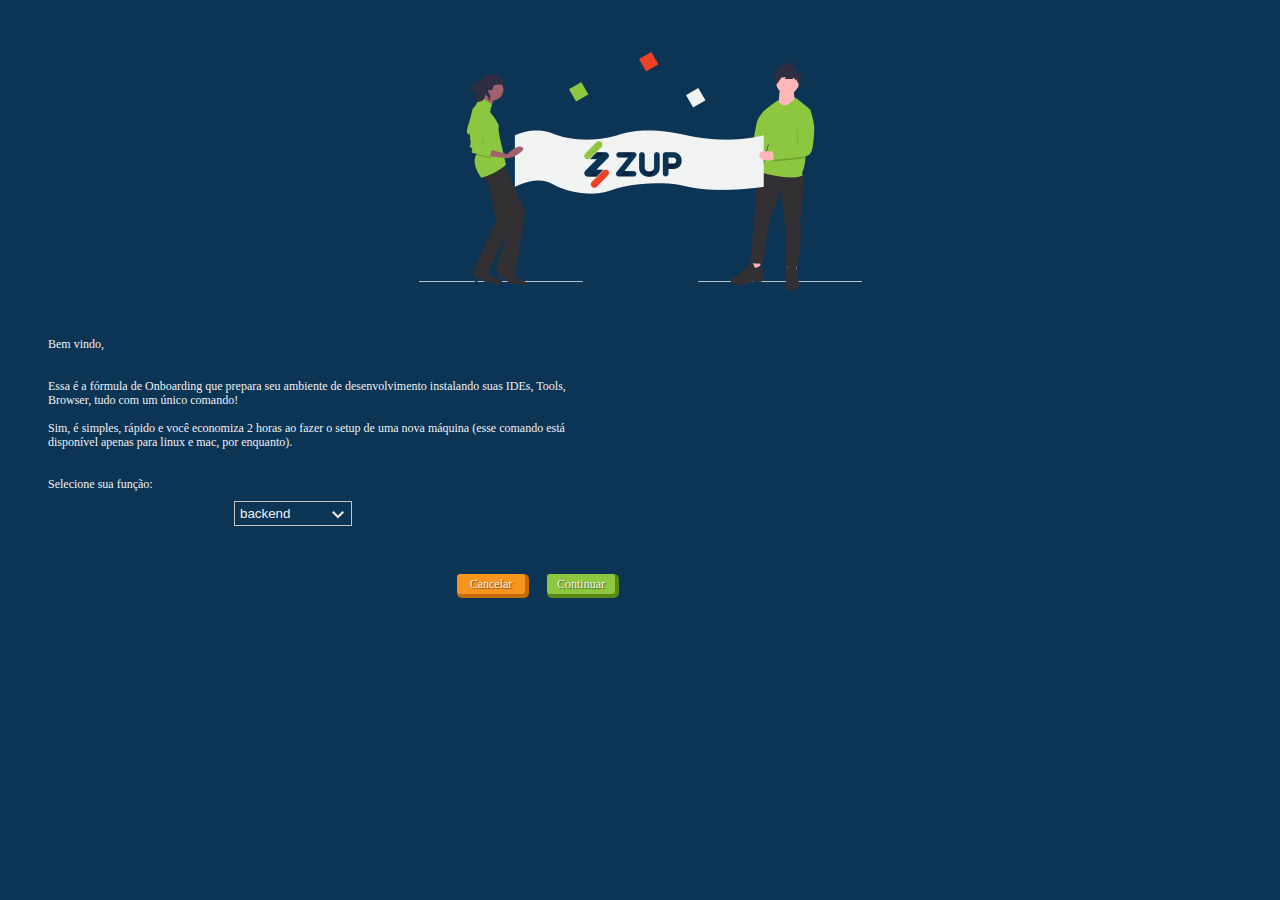
<file: presentation.html>
<!DOCTYPE html>

<head>
    <title>Ritchie Onboarding</title>
    <link rel="stylesheet" href="./presentation.css">
    <link rel="stylesheet" href="https://stackpath.bootstrapcdn.com/font-awesome/4.7.0/css/font-awesome.min.css">
</head>

<body>
    <header>
        <div class="banner-displayed">
            <img src="./img/banner-zup.png" alt="Banner ZUP" />
        </div>
    </header>
    <main>
        <div class="resume">
            <p>Bem vindo,</p><br><br>
            <p> Essa é a fórmula de Onboarding que prepara seu ambiente de desenvolvimento instalando suas IDEs, Tools,
                Browser, tudo com um único comando!</p><br>
            <p>Sim, é simples, rápido e você economiza 2 horas ao fazer o setup de
                uma nova máquina (esse comando está disponível apenas para linux e mac, por enquanto).</p><br><br>
            <p>Selecione sua função:</p>
        </div>
        <div class="selection">
            <select name="select">
                <option selected="selected" class="select-custom-default" value="backend">backend</option>
                <option class="select-custom-default" value="dev-ios">dev-ios</option>
                <option class="select-custom-default" value="dev-java">dev-java</option>
                <option class="select-custom-default" value="dev-qa">dev-qa</option>
                <option class="select-custom-default" value="sre">sre</option>
            </select>
        </div>
    </main>
    <footer>
        <div class="buttons">
            <button href="#" class="button cancel">Cancelar</button>
            <button #continue href="#" class="button continue">Continuar</button>
        </div>
    </footer>
    <script type="text/tiscript">
        function close(){    
            view.close()
            view.load_tool_selection()
        }
    </script>
</body>

</html>
</file>
<file: presentation.css>
* {
    margin: 0;
    padding: 0;
    border: 0;
    box-sizing: border-box;
}

html {
    background-color: #0C3455;
    font-family: Roboto;
    font-style: normal;
    font-weight: normal;
    font-size: 12px;
    line-height: 14px;
    color: #F1F2F2;
}

.banner-displayed {
    width: 443px;
    height: 100%;
    padding-top: 52px;
    margin-left: auto;
    margin-right: auto;
}

.resume {
    padding-top: 44px;
    width: 538px;
    margin-left: 48px;
}

.selection {
    width: 118px;
    height: 25px;
    margin-top: 10px;
    margin-left: 234px;
}

select {
    -webkit-appearance: none;
    -moz-appearance: none;
    appearance: none;
    text-indent: 1px;
    text-overflow: '';
}

.selection select {
    width: 100%;
    height: 100%;
    padding: 4px;
    border: 1px solid #C4C4C4;
    box-sizing: border-box;
    color: #F1F2F2;
    background: #0C3455 url('img/arrow.png') 93% 60% no-repeat;
}

.selection select option {
    color: #F1F2F2;
    background: #0C3455;
}

.selection select option:hover {
    background: #8DC63F;
}

.select-custom-default {
    color: #F1F2F2;
    background: #0C3455;
}

.buttons {
    padding-top: 48px;
    margin-left: 457px;
}

button {
    font: inherit;
    cursor: pointer;
}

.button {
    width: 68px;
    height: 20px;
    border: 0;
    border-radius: 3px;
    text-shadow: 1px 1px 1px rgba(0, 0, 0, 0.5);
    transition: box-shadow 0.4s ease, transform 0.4s ease;
    color: #F1F2F2;
}

.cancel {
    background: #F7941E;
    box-shadow: 2px 2px 0 2px #c56c00;
}

.continue {
    margin-left: 19px;
    background: #8DC63F;
    box-shadow: 2px 2px 0 2px #598a14;
}

.cancel:active {
    box-shadow: 0 0 0 0 #975300, inset 3px 3px 3px #975300;
    transform: translate(4px, 4px);
}

.continue:active {
    box-shadow: 0 0 0 0 #467406, inset 3px 3px 3px #467406;
    transform: translate(4px, 4px);
}
</file>
